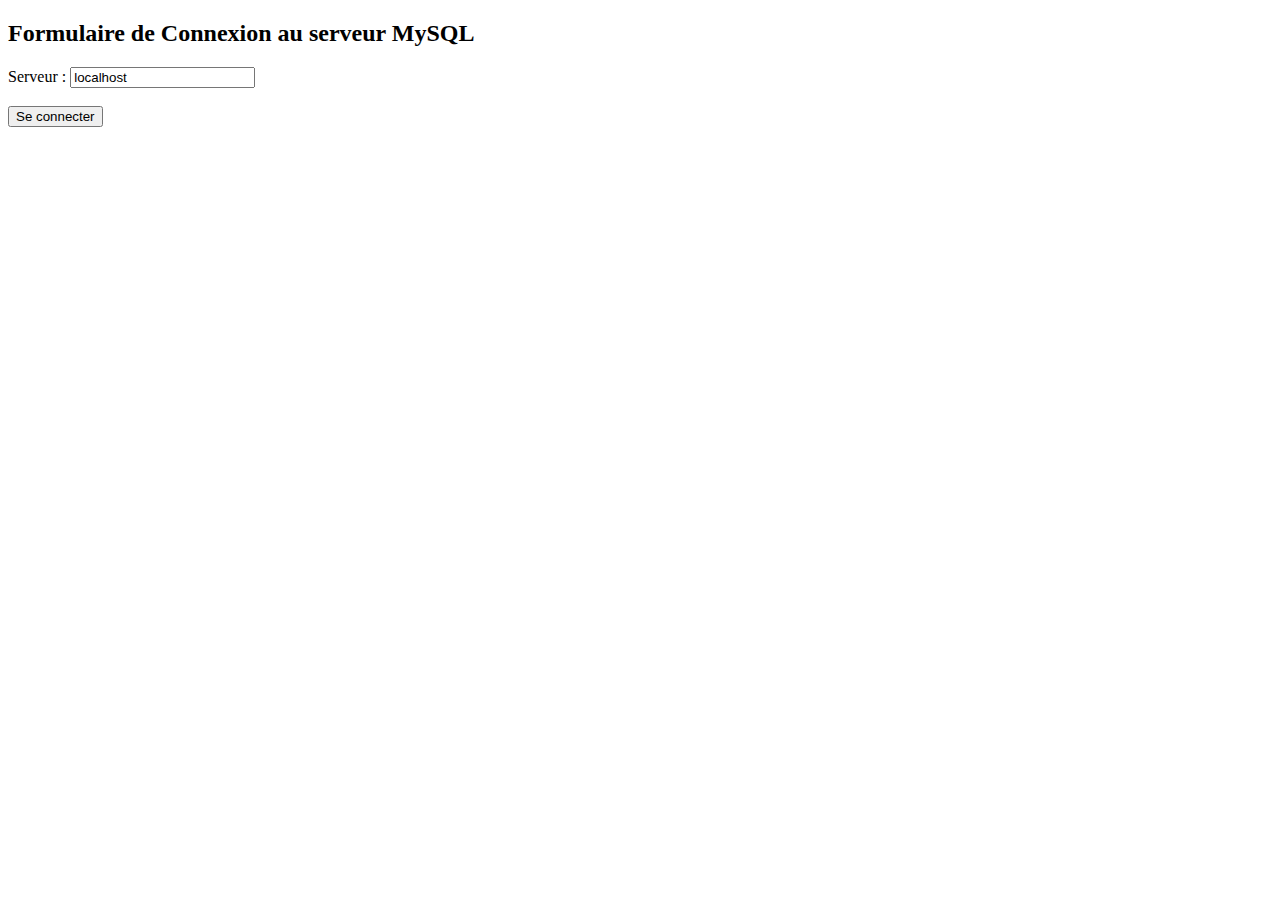
<file: install.html>
<!DOCTYPE html>
<html>
<head>
    <meta charset="UTF-8">
    <title>Formulaire d'Installation de la base de données</title>
</head>
<body>
    <h2>Formulaire de Connexion au serveur MySQL</h2>
    <form action="installbd.php" method="post">
        <label for="host">Serveur :</label>
        <input type="text" id="host" name="host" value="localhost" required><br><br>

        <input type="submit" value="Se connecter">
    </form>
</body>
</html>
</file>
